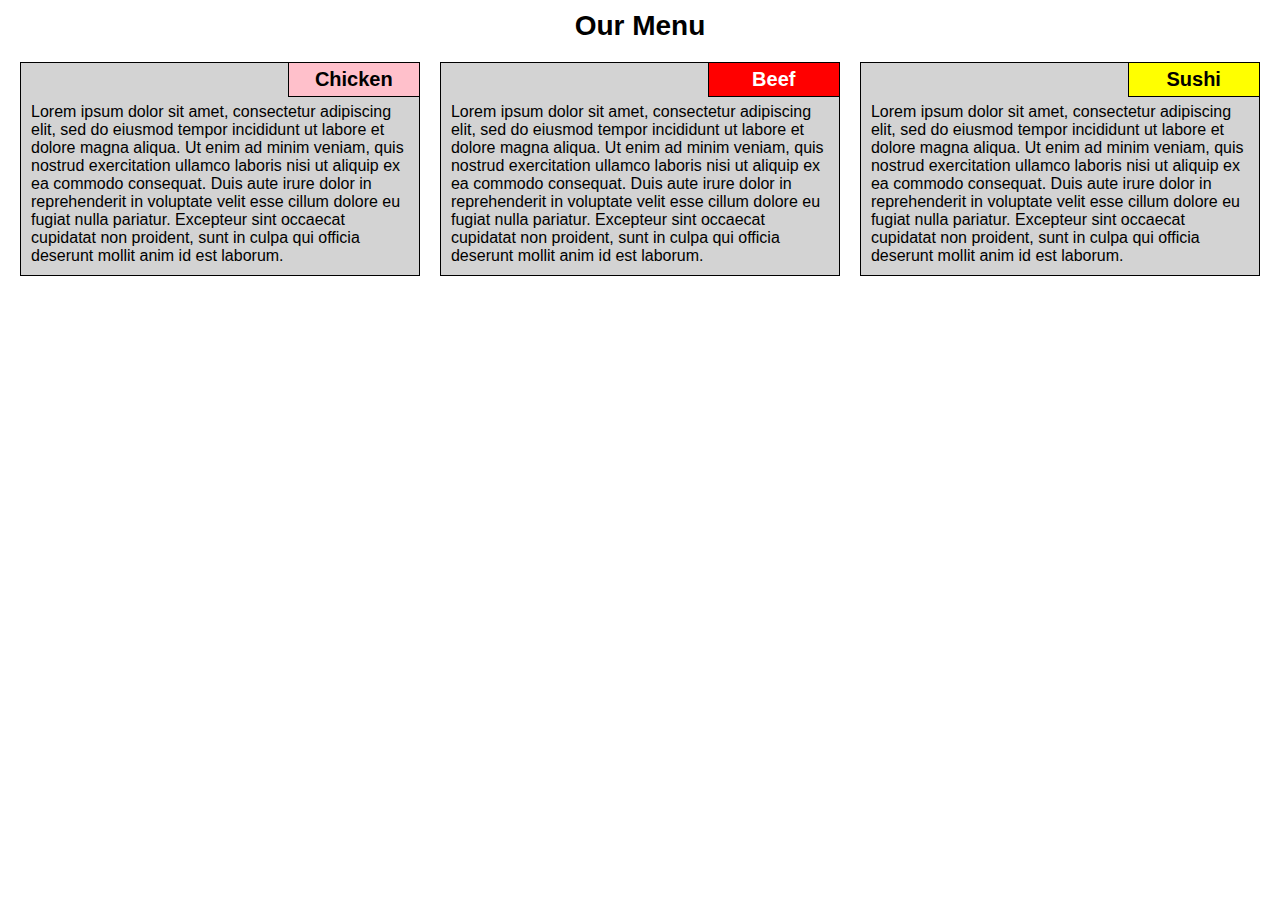
<file: module2-solution/index.html>
<!doctype html>
<html>
<head>
<meta charset="utf-8">
<meta name="viewport" content="width=device-width, initial-scale=1">
<title>Assignment Solution for Module 2</title>
<link rel="stylesheet" type="text/css" href="css/style.css">
</head>

<body>
<header>
<h1>Our Menu</h1>
</header>
<div id="row">
<div class="ld-2 md-3 sd-6">
<div class="inner">
<h2 id="item1">Chicken</h2>
<p>Lorem ipsum dolor sit amet, consectetur adipiscing elit, sed do eiusmod tempor incididunt ut labore et dolore magna aliqua. Ut enim ad minim veniam, quis nostrud exercitation ullamco laboris nisi ut aliquip ex ea commodo consequat. Duis aute irure dolor in reprehenderit in voluptate velit esse cillum dolore eu fugiat nulla pariatur. Excepteur sint occaecat cupidatat non proident, sunt in culpa qui officia deserunt mollit anim id est laborum.</p>
</div>
</div>
<div class="ld-2 md-3 sd-6">
<div class="inner">
<h2 id="item2">Beef</h2>
<p>Lorem ipsum dolor sit amet, consectetur adipiscing elit, sed do eiusmod tempor incididunt ut labore et dolore magna aliqua. Ut enim ad minim veniam, quis nostrud exercitation ullamco laboris nisi ut aliquip ex ea commodo consequat. Duis aute irure dolor in reprehenderit in voluptate velit esse cillum dolore eu fugiat nulla pariatur. Excepteur sint occaecat cupidatat non proident, sunt in culpa qui officia deserunt mollit anim id est laborum.</p>
</div>
</div>
<div class="ld-2 md-6 sd-6">
<div class="inner">
<h2 id="item3">Sushi</h2>
<p>Lorem ipsum dolor sit amet, consectetur adipiscing elit, sed do eiusmod tempor incididunt ut labore et dolore magna aliqua. Ut enim ad minim veniam, quis nostrud exercitation ullamco laboris nisi ut aliquip ex ea commodo consequat. Duis aute irure dolor in reprehenderit in voluptate velit esse cillum dolore eu fugiat nulla pariatur. Excepteur sint occaecat cupidatat non proident, sunt in culpa qui officia deserunt mollit anim id est laborum.</p>
</div>
</div>
</div>
</body>
</html>
</file>
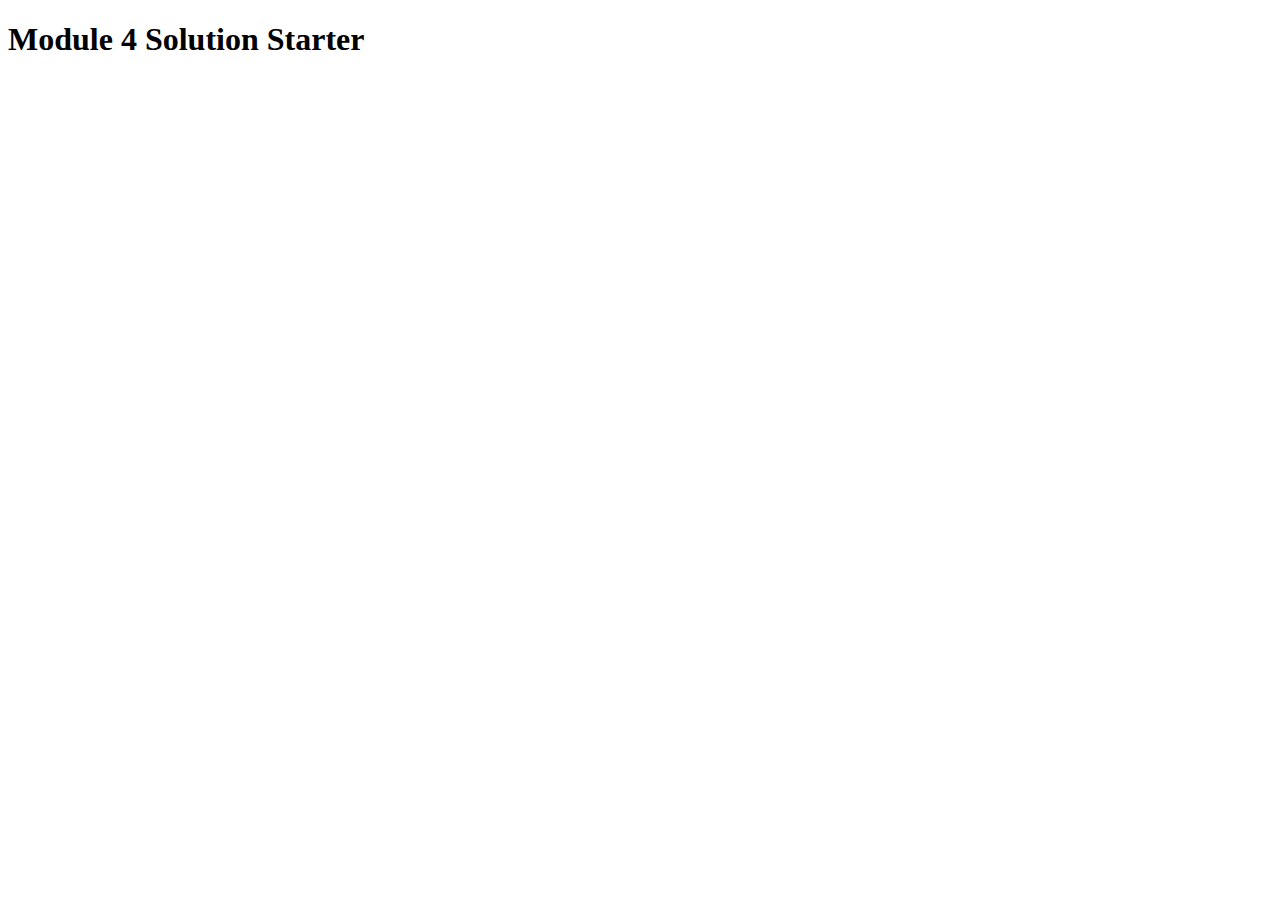
<file: module4-solution/index.html>
<!DOCTYPE html>
<html>
<head>
  <meta charset="utf-8">
  <title>Module 4 Solution Starter</title>
  <script>
    var names = []; // DO NOT REMOVE
  </script>
  <script src="SpeakHello.js"></script>
  <script src="SpeakGoodBye.js"></script>
  <script src="script.js"></script>
</head>
<body>
  <h1>Module 4 Solution Starter</h1>
</body>
</html>
</file>
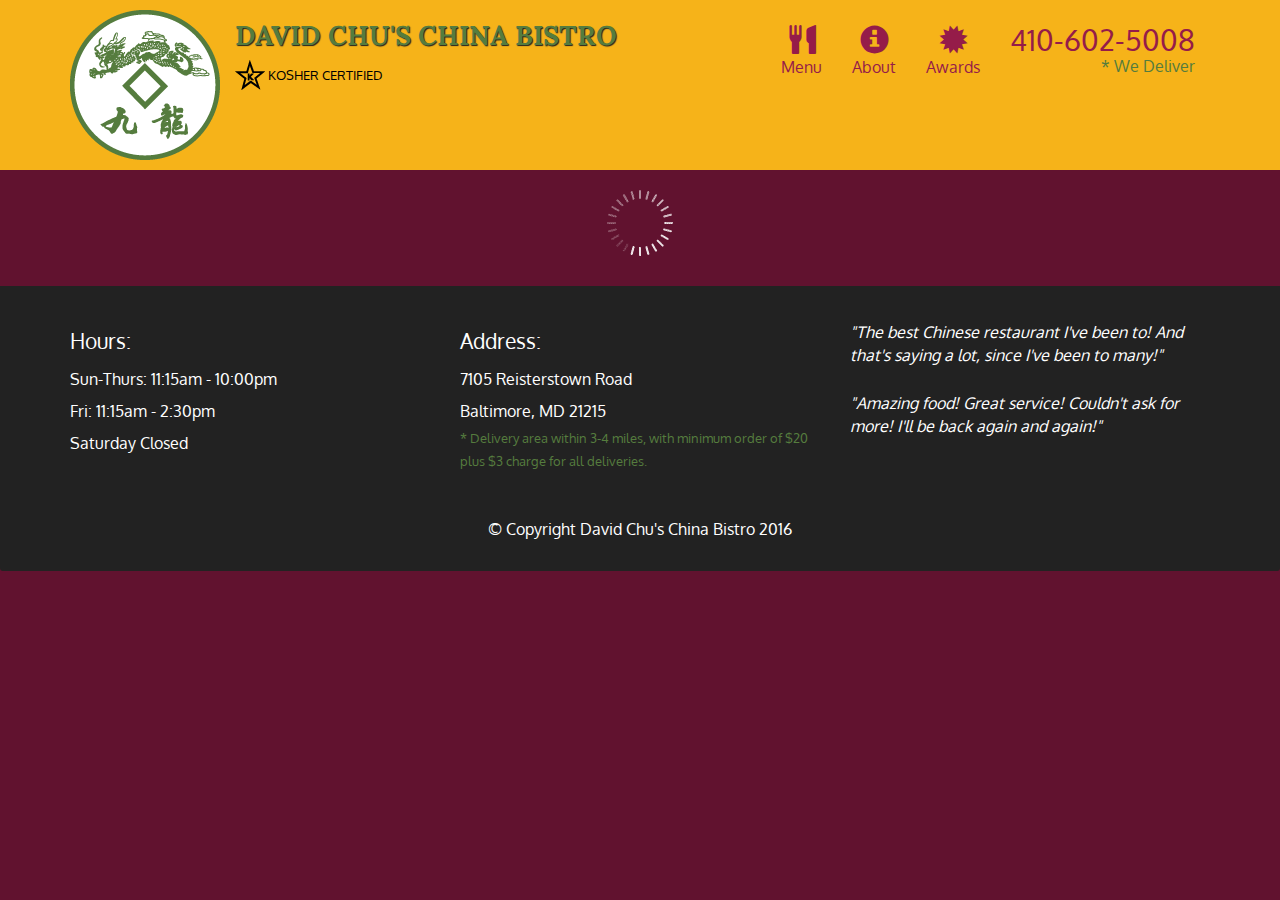
<file: module5-solution/index.html>
<!doctype html>
<html lang="en">
  <head>
    <meta charset="utf-8">
    <meta http-equiv="X-UA-Compatible" content="IE=edge">
    <meta name="viewport" content="width=device-width, initial-scale=1">
    <title>David Chu's China Bistro</title>
    <link rel="stylesheet" href="css/bootstrap.min.css">
    <link rel="stylesheet" href="css/styles.css">
    <link href='https://fonts.googleapis.com/css?family=Oxygen:400,300,700' rel='stylesheet' type='text/css'>
    <link href='https://fonts.googleapis.com/css?family=Lora' rel='stylesheet' type='text/css'>
  </head>
<body>
  <header>
    <nav id="header-nav" class="navbar navbar-default">
      <div class="container">
        <div class="navbar-header">
          <a href="index.html" class="pull-left visible-md visible-lg">
            <div id="logo-img" alt="Logo image"></div>
          </a>

          <div class="navbar-brand">
            <a href="index.html"><h1>David Chu's China Bistro</h1></a>
            <p>
              <img src="images/star-k-logo.png" alt="Kosher certification">
              <span>Kosher Certified</span>
            </p>
          </div>

          <button id="navbarToggle" type="button" class="navbar-toggle collapsed" data-toggle="collapse" data-target="#collapsable-nav" aria-expanded="false">
            <span class="sr-only">Toggle navigation</span>
            <span class="icon-bar"></span>
            <span class="icon-bar"></span>
            <span class="icon-bar"></span>
          </button>
        </div>
        
        <div id="collapsable-nav" class="collapse navbar-collapse">
           <ul id="nav-list" class="nav navbar-nav navbar-right">
            <li id="navHomeButton" class="visible-xs active">
              <a href="index.html">
                <span class="glyphicon glyphicon-home"></span> Home</a>
            </li>
            <li id="navMenuButton">
              <a href="#" onclick="$dc.loadMenuCategories();">
                <span class="glyphicon glyphicon-cutlery"></span><br class="hidden-xs"> Menu</a>
            </li>
            <li>
              <a href="#">
                <span class="glyphicon glyphicon-info-sign"></span><br class="hidden-xs"> About</a>
            </li>
            <li>
              <a href="#">
                <span class="glyphicon glyphicon-certificate"></span><br class="hidden-xs"> Awards</a>
            </li>
            <li id="phone" class="hidden-xs">
              <a href="tel:410-602-5008">
                <span>410-602-5008</span></a><div>* We Deliver</div>
            </li>
          </ul><!-- #nav-list -->
        </div><!-- .collapse .navbar-collapse -->
      </div><!-- .container -->
    </nav><!-- #header-nav -->
  </header>

  <div id="call-btn" class="visible-xs">
    <a class="btn" href="tel:410-602-5008">
    <span class="glyphicon glyphicon-earphone"></span>
    410-602-5008
    </a>
  </div>
  <div id="xs-deliver" class="text-center visible-xs">* We Deliver</div>

  <div id="main-content" class="container"></div>

  <footer class="panel-footer">
    <div class="container">
      <div class="row">
        <section id="hours" class="col-sm-4">
          <span>Hours:</span><br>
          Sun-Thurs: 11:15am - 10:00pm<br>
          Fri: 11:15am - 2:30pm<br>
          Saturday Closed
          <hr class="visible-xs">
        </section>
        <section id="address" class="col-sm-4">
          <span>Address:</span><br>
          7105 Reisterstown Road<br>
          Baltimore, MD 21215
          <p>* Delivery area within 3-4 miles, with minimum order of $20 plus $3 charge for all deliveries.</p>
          <hr class="visible-xs">
        </section>
        <section id="testimonials" class="col-sm-4">
          <p>"The best Chinese restaurant I've been to! And that's saying a lot, since I've been to many!"</p>
          <p>"Amazing food! Great service! Couldn't ask for more! I'll be back again and again!"</p>
        </section>
      </div>
      <div class="text-center">&copy; Copyright David Chu's China Bistro 2016</div>
    </div>
  </footer>

  <!-- jQuery (Bootstrap JS plugins depend on it) -->
  <script src="js/jquery-2.1.4.min.js"></script>
  <script src="js/bootstrap.min.js"></script>
  <script src="js/ajax-utils.js"></script>
  <script src="js/script.js"></script>
</body>
</html>
</file>
<file: module2-solution/css/style.css>
* {
	font-family: sans-serif;
	box-sizing: border-box;
	margin: 0px;
	border: 0px;
	padding: 0px;
}

div#row {
	margin: 0px 20px 0px 0px;
}

h1 {
	text-align: center;
	font-size: 175%;
	margin: 10px;
}

h2 {
	width: 33%; /* Will be overridden for Sushi on tablet */
	text-align: center;
	font-size: 125%;
	position: absolute;
	top: 0px;
	right: 0px;
	border-style: solid;
	border-width: 0px 0px 1px 1px;
	border-color: black;
	padding: 5px;
	margin: 0px;
}

h2#item1 {
	background-color: pink;
}

h2#item2 {
	background-color: red;
	color: white;
}

h2#item3 {
	background-color: yellow;
}

div.inner {
	position: relative;
	background-color: lightgray;
	margin: 10px 0px 10px 20px;
	padding: 40px 10px 10px 10px;
	border-style: solid;
	border-width: 1px;
	border-color: black;
}

div.ld-2, div.md-3, div.md-6, div.sd-6 {
	float: left;
}

@media (min-width: 992px) {
	div.ld-2 {
		width: 33.33%;
	}
}

@media (min-width: 768px) and (max-width: 991px) {
	div.md-3 {
		width: 50%;
	}
	div.md-6 {
		width: 100%;
	}
	div.md-6 h2 {
		width: 16%;
	}
}

@media (max-width: 767px) {
	div.sd-6 {
		width: 100%;
	}
}
</file>
<file: module5-solution/css/styles.css>
body {
  font-size: 16px;
  color: #fff;
  background-color: #61122f;
  font-family: 'Oxygen', sans-serif;
}

/** HEADER **/
#header-nav {
  background-color: #f6b319;
  border-radius: 0;
  border: 0;
}

#logo-img {
  background: url('../images/restaurant-logo_large.png') no-repeat;
  width: 150px;
  height: 150px;
  margin: 10px 15px 10px 0;
}

.navbar-brand {
  padding-top: 25px;
}
.navbar-brand h1 { /* Restaurant name */
  font-family: 'Lora', serif;
  color: #557c3e;
  font-size: 1.5em;
  text-transform: uppercase;
  font-weight: bold;
  text-shadow: 1px 1px 1px #222;
  margin-top: 0;
  margin-bottom: 0;
  line-height: .75;
}
.navbar-brand a:hover, .navbar-brand a:focus {
  text-decoration: none;
}
.navbar-brand p { /* Kosher cert */
  color: #000;
  text-transform: uppercase;
  font-size: .7em;
  margin-top: 15px;
}
.navbar-brand p span { /* Star-K */
  vertical-align: middle;
}

#nav-list {
  margin-top: 10px;
}
#nav-list a {
  color: #951C49;
  text-align: center;
}
#nav-list a:hover {
  background: #E7E7E7;
}
#nav-list a span {
  font-size: 1.8em;
}

#phone {
  margin-top: 5px;
}
#phone a { /* Phone number */
  text-align: right;
  padding-bottom: 0;
}
#phone div { /* We Deliver */
  color: #557c3e;
  text-align: right;
  padding-right: 15px;
}

.navbar-header button.navbar-toggle, .navbar-header .icon-bar {
  border: 1px solid #61122f;
}
.navbar-header button.navbar-toggle {
  clear: both;
  margin-top: -30px;
}
/* END HEADER */

/* FOOTER */
.panel-footer {
  margin-top: 30px;
  padding-top: 35px;
  padding-bottom: 30px;
  background-color: #222;
  border-top: 0;
}
.panel-footer div.row {
  margin-bottom: 35px;
}
#hours, #address {
  line-height: 2;
}
#hours > span, #address > span {
  font-size: 1.3em;
}
#address p {
  color: #557c3e;
  font-size: .8em;
  line-height: 1.8;
}
#testimonials {
  font-style: italic;
}
#testimonials p:nth-child(2) {
  margin-top: 25px;
}
/* END FOOTER */



/* HOME PAGE */
.container .jumbotron {
  box-shadow: 0 0 50px #3F0C1F;
  border: 2px solid #3F0C1F;
}

#menu-tile, #specials-tile, #map-tile {
  height: 250px;
  width: 100%;
  margin-bottom: 15px;
  position: relative;
  border: 2px solid #3F0C1F;
  overflow: hidden;
}
#menu-tile:hover, #specials-tile:hover, #map-tile:hover {
  box-shadow: 0 1px 5px 1px #cccccc;
}
#menu-tile {
  background: url('../images/menu-tile.jpg') no-repeat;
  background-position: center;
}
#specials-tile {
  background: url('../images/specials-tile.jpg') no-repeat;
  background-position: center;
}
#menu-tile span, #specials-tile span, #map-tile span {
  position: absolute;
  bottom: 0;
  right: 0;
  width: 100%;
  text-align: center;
  font-size: 1.6em;
  text-transform: uppercase;
  background-color: #000;
  color: #fff;
  opacity: .8;
}
/* END HOME PAGE */

/* MENU CATEGORIES PAGE */
.category-tile { 
  position: relative;
  border: 2px solid #3F0C1F;
  overflow: hidden;
  width: 200px;
  height: 200px;
  margin: 0 auto 15px;
}
.category-tile span {
  position: absolute;
  bottom: 0;
  right: 0;
  width: 100%;
  text-align: center;
  font-size: 1.2em;
  text-transform: uppercase;
  background-color: #000;
  color: #fff;
  opacity: .8;
}
.category-tile:hover {
  box-shadow: 0 1px 5px 1px #cccccc;
}

#menu-categories-title + div {
  margin-bottom: 50px;
}
/* END MENU CATEGORIES PAGE */

/* SINGLE CATEGORY PAGE */
.menu-item-tile {
  margin-bottom: 25px;
}
.menu-item-tile hr {
  width: 80%;
}
.menu-item-tile .menu-item-price {
  font-size: 1.1em;
  text-align: right;
  margin-top: -15px;
  margin-right: -15px;
}
.menu-item-tile .menu-item-price span {
  font-size: .6em;
}
.menu-item-photo {
  position: relative;
  border: 2px solid #3F0C1F; 
  overflow: hidden;
  padding: 0;
  margin-right: -15px;
  margin-left: auto;
  margin-bottom: 20px;
  max-width: 250px;
}
.menu-item-photo div {
  position: absolute;
  bottom: 0;
  right: 0;
  width: 80px;
  background-color: #557c3e;
  text-align: center;
}
.menu-item-description {
  padding-right: 30px;
}
h3.menu-item-title {
  margin: 0 0 10px;
}
.menu-item-details {
  font-size: .9em;
  font-style: italic;
}
/* END SINGLE CATEGORY PAGE */


/********** Large devices only **********/
@media (min-width: 1200px) {
  .container .jumbotron {
    background: url('../images/jumbotron_1200.jpg') no-repeat;
    height: 675px;
  }
}

/********** Medium devices only **********/
@media (min-width: 992px) and (max-width: 1199px) {
  /* Header */
  #logo-img {
    background: url('../images/restaurant-logo_medium.png') no-repeat;
    width: 100px;
    height: 100px;
    margin: 5px 5px 5px 0;
  }
  /* End Header */

  /* Home Page */
  .container .jumbotron {
    background: url('../images/jumbotron_992.jpg') no-repeat;
    height: 558px;
  }
  /* End Home Page */
}

/********** Small devices only **********/
@media (min-width: 768px) and (max-width: 991px) {
  /* Home Page */
  .container .jumbotron {
    background: url('../images/jumbotron_768.jpg') no-repeat;
    height: 432px;
  }
  /* End Home Page */
}

/********** Extra small devices only **********/
@media (max-width: 767px) {
  /* Header */
  .navbar-brand {
    padding-top: 10px;
    height: 80px;
  }
  .navbar-brand h1 { /* Restaurant name */
    padding-top: 10px;
    font-size: 5vw; /* 1vw = 1% of viewport width */
  }
  .navbar-brand p { /* Kosher cert */
    font-size: .6em;
    margin-top: 12px;
  }
  .navbar-brand p img { /* Star-K */
    height: 20px;
  }

  #collapsable-nav a { /* Collapsed nav menu text */
    font-size: 1.2em;
  }
  #collapsable-nav a span { /* Collapsed nav menu glyph */
    font-size: 1em;
    margin-right: 5px;
  }

  #call-btn > a {
    font-size: 1.5em;
    display: block;
    margin: 0 20px;
    padding: 10px;
    border: 2px solid #fff;
    background-color: #f6b319;
    color: #951c49;
  }
  #xs-deliver {
    margin-top: 5px;
    font-size: .7em;
    letter-spacing: .1em;
    text-transform: uppercase;
  }
  /* End Header */

  /* Footer */
  .panel-footer section {
    margin-bottom: 30px;
    text-align: center;
  }
  .panel-footer section:nth-child(3) {
    margin-bottom: 0; /* margin already exists on the whole row */
  }
  .panel-footer section hr {
    width: 50%;
  }
  /* End Footer */

  /* Home Page */
  .container .jumbotron {
    margin-top: 30px;
    padding: 0;
  }
  #menu-tile, #specials-tile {
    width: 360px;
    margin: 0 auto 15px;
  }

  .menu-item-photo {
    margin-right: auto;
  }
  .menu-item-tile .menu-item-price {
    text-align: center;
  }
  .menu-item-description {
    text-align: center;;
  }
}


/********** Super extra small devices Only :-) (e.g., iPhone 4) **********/
@media (max-width: 479px) {
  /* Header */
  .navbar-brand h1 { /* Restaurant name */
    padding-top: 5px;
    font-size: 6vw;
  }
  /* End Header */
  
  /* Home page */
  #menu-tile, #specials-tile {
    width: 280px;
    margin: 0 auto 15px;
  }

  .col-xxs-12 {
    position: relative;
    min-height: 1px;
    padding-right: 15px;
    padding-left: 15px;
    float: left;
    width: 100%;
  }
}
</file>
